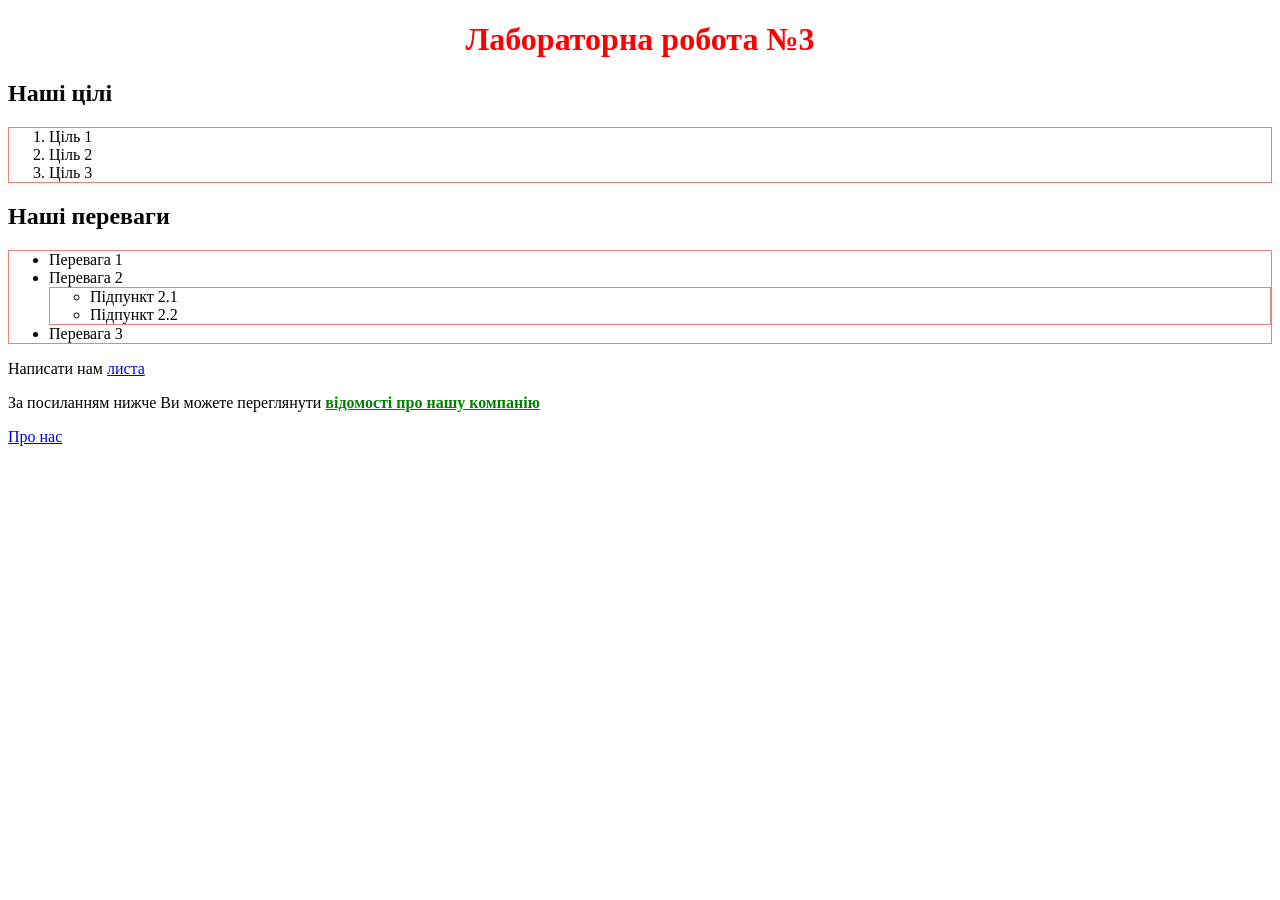
<file: Lab-3/index.html>
<!DOCTYPE html>
<html lang="uk-ua">
<head>
    <meta charset="UTF-8">
    <meta name="viewport" content="width=device-width, initial-scale=1.0">
    <title>Лаб. №3: головна</title>
    <link rel="icon" type="image/png" sizes="16x16" href="favicons/favicon-16x16.png">
<meta name="msapplication-TileColor" content="#ffffff">
<meta name="theme-color" content="#ffffff">
    <link rel="stylesheet" href="styles/styles.css">
    <style>
        h1 { text-align: center; color: red; }
    </style>
</head>
<body>
    <h1>Лабораторна робота №3</h1>

    <h2>Наші цілі</h2>
    <ol>
        <li>Ціль 1</li>
        <li>Ціль 2</li>
        <li>Ціль 3</li>
    </ol>

    <h2>Наші переваги</h2>
    <ul>
        <li>Перевага 1</li>
        <li>Перевага 2
            <ul>
                <li>Підпункт 2.1</li>
                <li>Підпункт 2.2</li>
            </ul>
        </li>
        <li>Перевага 3</li>
    </ul>

    <p>Написати нам <a href="mailto:student@gmail.com">листа</a></p>

    <p>За посиланням нижче Ви можете переглянути <b>відомості про нашу компанію</b></p>
    <p><a href="pages/about.html">Про нас</a></p>

    <script src="scripts/app.js"></script>
    <script>
        alert('Привіт!');
    </script>
</body>
</html>
</file>
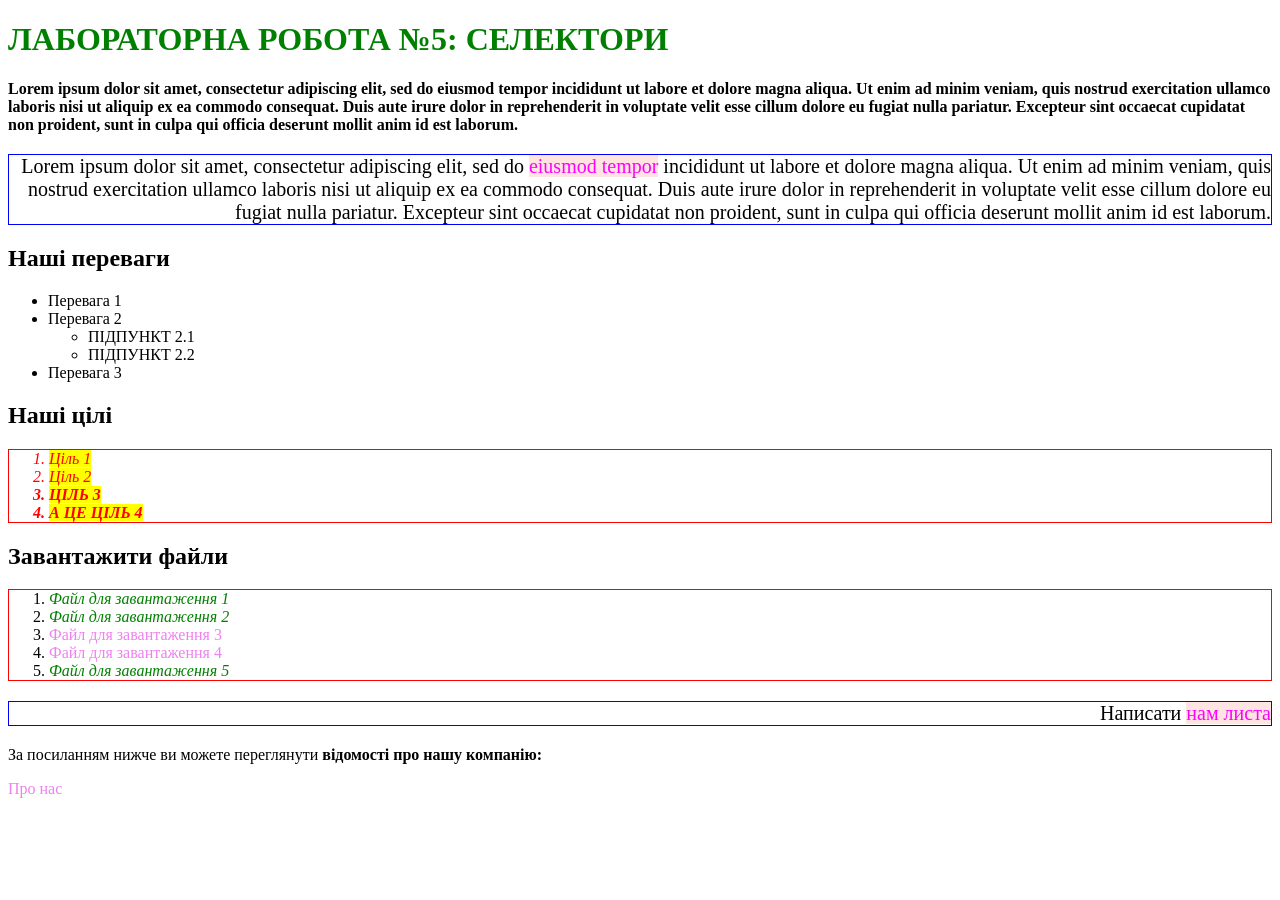
<file: Lab-5/index.html>
<!DOCTYPE html>
<html lang="uk">
<head>
  <meta charset="UTF-8">
  <meta name="viewport" content="width=device-width, initial-scale=1.0">
  <title>Лабораторна робота №5</title>
  <link rel="stylesheet" href="styles.css">
</head>
<body>

  <h1 id="main-title" class="title">Лабораторна робота №5: селектори</h1>
  <p class="bold">Lorem ipsum dolor sit amet, consectetur adipiscing elit, sed do eiusmod tempor incididunt ut labore et dolore magna aliqua. Ut enim ad minim veniam, quis nostrud exercitation ullamco laboris nisi ut aliquip ex ea commodo consequat. Duis aute irure dolor in reprehenderit in voluptate velit esse cillum dolore eu fugiat nulla pariatur. Excepteur sint occaecat cupidatat non proident, sunt in culpa qui officia deserunt mollit anim id est laborum.</p>
  <p class="right-box">Lorem ipsum dolor sit amet, consectetur adipiscing elit, sed do <a href="link.html">eiusmod tempor</a> incididunt ut labore et dolore magna aliqua. Ut enim ad minim veniam, quis nostrud exercitation ullamco laboris nisi ut aliquip ex ea commodo consequat. Duis aute irure dolor in reprehenderit in voluptate velit esse cillum dolore eu fugiat nulla pariatur. Excepteur sint occaecat cupidatat non proident, sunt in culpa qui officia deserunt mollit anim id est laborum.</p>

  <h2>Наші переваги</h2>
  <ul>
    <li>Перевага 1</li>
    <li>Перевага 2
      <ul>
        <li>Підпункт 2.1</li>
        <li>Підпункт 2.2</li>
      </ul>
    </li>
    <li>Перевага 3</li>
  </ul>

  <h2>Наші цілі</h2>
  <ol class="goals-list">
    <li class="list__item"><span>Ціль 1</span></li>
    <li class="list__item"><span>Ціль 2</span></li>
    <li class="list__item bold"><span>Ціль 3</span></li>
    <li class="list__item bold"><span>А це ціль 4</span></li>
  </ol> 

  <h2>Завантажити файли</h2>
  <ol>
    <li><a href="file1.pdf">Файл для завантаження 1</a></li>
    <li><a href="file2.pdf">Файл для завантаження 2</a></li>
    <li><a href="file3.docx">Файл для завантаження 3</a></li>
    <li><a href="file4.docx">Файл для завантаження 4</a></li>
    <li><a href="file5.pdf">Файл для завантаження 5</a></li>
  </ol>

  <p class="right-box">Написати <a href="mailto:student@student.uzhnu.edu.ua">нам листа</a></p>
  <p>За посиланням нижче ви можете переглянути <strong>відомості про нашу компанію:</strong></p>
  <a href="about.html">Про нас</a>

</body>
</html>
</file>
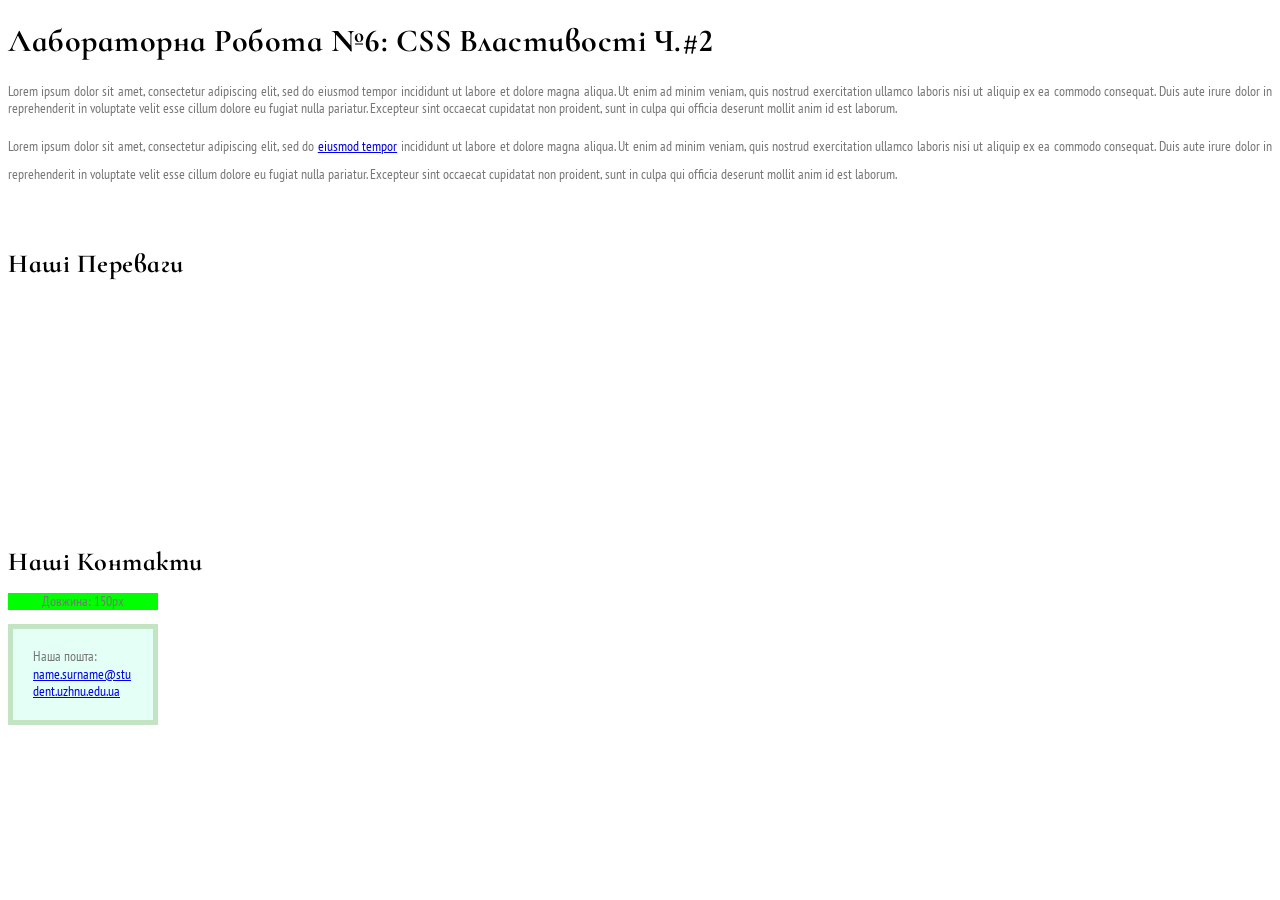
<file: Lab-6/index.html>
<!DOCTYPE html>
<html lang="uk">
  <head>
    <meta charset="UTF-8" />
    <meta name="viewport" content="width=device-width, initial-scale=1.0" />
    <title>Лабораторна робота №6</title>
    <link
      href="https://fonts.googleapis.com/css2?family=Cormorant+Infant:wght@700&family=PT+Sans+Narrow:wght@400;700&display=swap"
      rel="stylesheet"
    />
    <link rel="stylesheet" href="styles.css" />
  </head>
  <body>
    <h1>Лабораторна робота №6: CSS властивості ч.#2</h1>
    <p>
      Lorem ipsum dolor sit amet, consectetur adipiscing elit, sed do eiusmod
      tempor incididunt ut labore et dolore magna aliqua. Ut enim ad minim
      veniam, quis nostrud exercitation ullamco laboris nisi ut aliquip ex ea
      commodo consequat. Duis aute irure dolor in reprehenderit in voluptate
      velit esse cillum dolore eu fugiat nulla pariatur. Excepteur sint occaecat
      cupidatat non proident, sunt in culpa qui officia deserunt mollit anim id
      est laborum.
    </p>
    <p class="double-line">
      Lorem ipsum dolor sit amet, consectetur adipiscing elit, sed do
      <a href="link.html">eiusmod tempor</a> incididunt ut labore et dolore
      magna aliqua. Ut enim ad minim veniam, quis nostrud exercitation ullamco
      laboris nisi ut aliquip ex ea commodo consequat. Duis aute irure dolor in
      reprehenderit in voluptate velit esse cillum dolore eu fugiat nulla
      pariatur. Excepteur sint occaecat cupidatat non proident, sunt in culpa
      qui officia deserunt mollit anim id est laborum.
    </p>

    <h2>Наші переваги</h2>
    <ul class="our-adv">
      <li>Перевага 1</li>
      <li>
        Перевага 2
        <ul>
          <li>Підпункт 2.1</li>
          <li>Підпункт 2.2</li>
        </ul>
      </li>
      <li>Перевага 3</li>
    </ul>

    <h2>Наші контакти</h2>
    <p class="ruler">Довжина: 150px</p>
    <div class="mail-box">
      <p>
        Наша пошта:<a href="mailto:name.surname@student.uzhnu.edu.ua"
          >name.surname@student.uzhnu.edu.ua</a
        >
      </p>
    </div>
  </body>
</html>
</file>
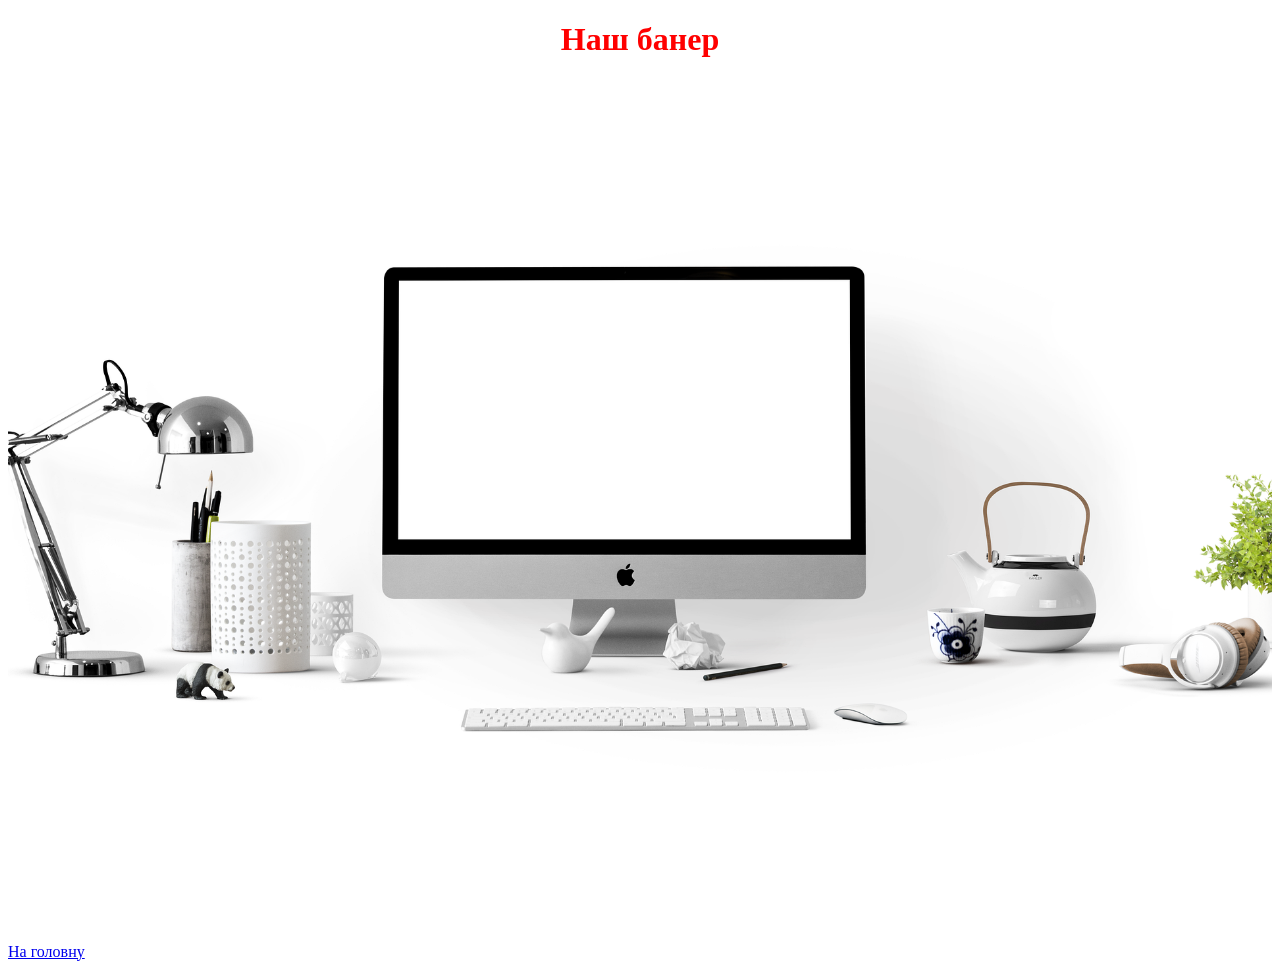
<file: Lab-3/pages/about.html>
<!DOCTYPE html>
<html lang="uk-ua">
<head>
    <meta charset="UTF-8">
    <meta name="viewport" content="width=device-width, initial-scale=1.0">
    <meta name="viewport" content="width=device-width, initial-scale=1.0">
    <title>Лаб. №3: про нас</title>
    <link rel="icon" type="image/png" href="../favicon.png">
    <link rel="stylesheet" href="../styles/styles.css">
    <style>
        h1 { text-align: center; color: red; }
    </style>
</head>
<body>
    <h1>Наш банер</h1>
    <img src="../images/banners/apple-1920.jpg" alt="Наш банер">
    <p><a href="../index.html">На головну</a></p>
</body>
</html>
</file>
<file: Lab-3/styles/styles.css>
i, em, span, b, strong {
    color: green;
    text-decoration: underline;
}

ol, ul {
    border: 1px solid lightcoral;
}

img {
    width: 100%;
    max-width: 100%;
}
</file>
<file: Lab-5/styles.css>
/* 1. додайте клас до h1 і зробіть весь текст для класу заглавними літерами (text-transform: uppercase) */
.title {
  text-transform: uppercase;
}

/* 2. придумайте назву класа для списку цілей і встановіть колір шрифту червоним у шістнадцятковому форматі */
.goals-list {
  color: #ff0000;
}

/* 3. пунктам списку цілей за класом дайте колір заднього фону yellow і нахилений шрифт (font-style: italic)*/
.list__item {
  font-style: italic;
}

/* 4. для усіх впорядкованих списків задайте рамку 1px solid red */
ol {
  border: 1px solid red;
}

/* 5. задайте id (ідентифікатор) для заголовку першого рівня і встановіть на нього колір шрифта green */
#main-title {
  color: green;
}

/* 6. для всіх посилань на PDF-документи втсановити стиль: колір зелений і font-style: italic */
a[href$=".pdf"] {
  color: green;
  font-style: italic;
}

/* 7. для всіх посилань втсановити колір шрифта violet та заберыть підкреслення (text-decoration: none). Питання: чому PDF-файли вже не підкреслені але все ж лишились зелені? */
a {
  color: violet;
  text-decoration: none;
}

/* 8. Встановіть всі заглавні літери (text-transform: uppercase) для усіх вкладнених списків другого рівня*/
ul ul {
  text-transform: uppercase;
}

/* 9. для всіх посилань що знаходяться всередині абзаців встановити колір шрифта magenta і задній фон кольору mistyrose */
p a {
  color: magenta;
  background-color: mistyrose;
}

/* 10. створити клас bold який буде будь-який текст перетворювати на жирний і застосувати його: 1) до двох останіх пунктів цілей 2) до першого довгого абзацу (той що під основним заголовком). Питання: чому у нас одночасно і bold i italic?*/
.bold {
  font-weight: bold;
}

/* 11. для всіх тегів li з класом bold встановити всі заглавні літери */
li.bold {
  text-transform: uppercase;
}

/* 12. другий довгий абзац і передостанній "Написати нам листа" вирійвняйте по правому краю, додайте синю рамку навколо та встановіть розмір шрифта 20px */
.right-box {
  text-align: right;
  border: 1px solid blue;
  font-size: 20px;
}

/* 13. на тег h1 встановіть колір шрифта червоний. Чому він не спрацює і що можна зробити щоб він спрацював? */
h1 {
  color: red;
}

/* 14. для всіх можливих селекторів встановіть властивість box-sizing: border-box (у DevTools перегляньте які CSS властивості у елементів активні і визначте чи успішно виконано завдання) */
* {
  box-sizing: border-box;
}

/* 15. зробіть так, щоб задній фон цілей був не на всю ширину сторінки бо це блочці елементи, а лише по довжині кожного з елементів (відповідь: огорнути текст у рядкові span-и застосувати background до них) */
.list__item span {
  background-color: yellow;
}
</file>
<file: Lab-6/styles.css>
/* 1. Для всього документу встановіть наступний шрифт: назва serif, розмір 14px, міжрядковий інтервал 1.25, колір #777 */
body {
  font-family: serif;
  font-size: 14px;
  line-height: 1.25;
  color: #777;
}

/* 2. Для всіх вкладених списків встановіть курсивний жирний шрифт */
ul ul {
  font-style: italic;
  font-weight: bold;
}

/* 3. встановіть на всі заголовки шрифт 'Cormorant Infant' (serif - у якості "підстраховки"), міжлітерний інтервал 0.5px і колір текста чорний а також встановіть такий режим написання щоб кожне слово починалось з заглавної букви */
h1,
h2 {
  font-family: "Cormorant Infant", serif;
  letter-spacing: 0.5px;
  color: black;
  text-transform: capitalize;
}

/* 4. Після застосування зовнішнього шрифту стало зрозуміло що він досить малий - збільшість заголовки першого рівня до 32px */
h1 {
  font-size: 32px;
}

/* 5. Заголовки другого рівня зробіть 26px */
h2 {
  font-size: 26px;
}

/* 6. Для другого абзацу за класом встановіть подвійний міжрядковий інтервал. */
.double-line {
  line-height: 2;
}

/* 7. Додайте клас mail-box до div що навколо пошти і задайте наступні йому властивості:
- ширину 150px
- задній фон кольору #E3FFF6
- рамку товщиною 5 пікселів і кольору #C2E4C2
- внутрішні відступи: горизонтальні 20px, вертикальні 5px
- відразу перейдіть до п.8 */
.mail-box {
  width: 150px;
  background-color: #e3fff6;
  border: 5px solid #c2e4c2;
  padding: 5px 20px;
}

/* 8. Чому зелений блок зверху довжиною теж 150 пікселів виглядає коротше ніж наш блок?
Виправте ситуацію і заставте блок стати вказаною довжиною - 150 пікселя і не більше (спеціальна CSS-властивість блочної моделі ) */
.mail-box {
  box-sizing: border-box;
}

/* 9. У нас лишилась ще одна проблема - наш емейл виліз за рамки нашого блоку. Заставте текст пошти ламатись там де треба щоб поміститись у блок хай і у кілька рядків */
.mail-box a {
  overflow-wrap: break-word;
  word-break: break-all;
}

/* 10. Останній штрих - перша буква імейла лишилась на першому рядку бо помістилась. Заставте емейл починатись з нового рядку. Це можна зробити як мінімум 2ма способами: 1) додати розрив рядку тегом у HTML 2) перетворити лінк що у .mail-box у блочний елемент стилем CSS за допомогою властивості display: block */
.mail-box a {
  display: block;
}

/* 11. Усі абзаци вирівняте по ширині (з обох боків) */
p {
  text-align: justify;
}

/* 12. Списку наших переваг .our-adv встановіть наступні стилі:
- задайте фоном зображення файл 'http://picsum.photos/id/357/700/400?blur=5'
- встановіть верхній внутрішній відступ у 30 пікселів, нижній - 60.
- колір тексту задайте білий
- шрифт 16 пікселів */
.our-adv {
  background-image: url("https://picsum.photos/id/357/700/400?blur=5");
  padding-top: 30px;
  padding-bottom: 60px;
  color: white;
  font-size: 16px;
}

/* 13. Задній фон встановився, але зображення може повторюватися кілька разів на широкому моніторі. Зробіть так щоб задній фон займав всю можливу ширину але зберігав свої пропорції. Після цього ви побачите що у вас відображається лише верхня частина зображення годинника - зробіть так щоб завжди відображалась центральна частина */
.our-adv {
  background-size: cover;
  background-position: center;
}

/* 14. Задайте усім заголовкам другого рівня верхній зовнішній відступ у 60 пікселів, нижній - у 0 пікселів */
h2 {
  margin-top: 60px;
  margin-bottom: 0;
}

/* СЛУЖБОВІ СТИЛІ - НЕ ЗВЕРТАТИ УВАГУ АЛЕ ТЕЖ СКОПІЮЙТЕ У CODEPEN/SANDBOX */
.ruler {
  width: 150px;
  background-color: lime;
  text-align: center;
} /* Додаткове завдання: шрифт PT Sans Narrow для всього тексту */
body {
  font-family: "PT Sans Narrow", sans-serif;
}
</file>
